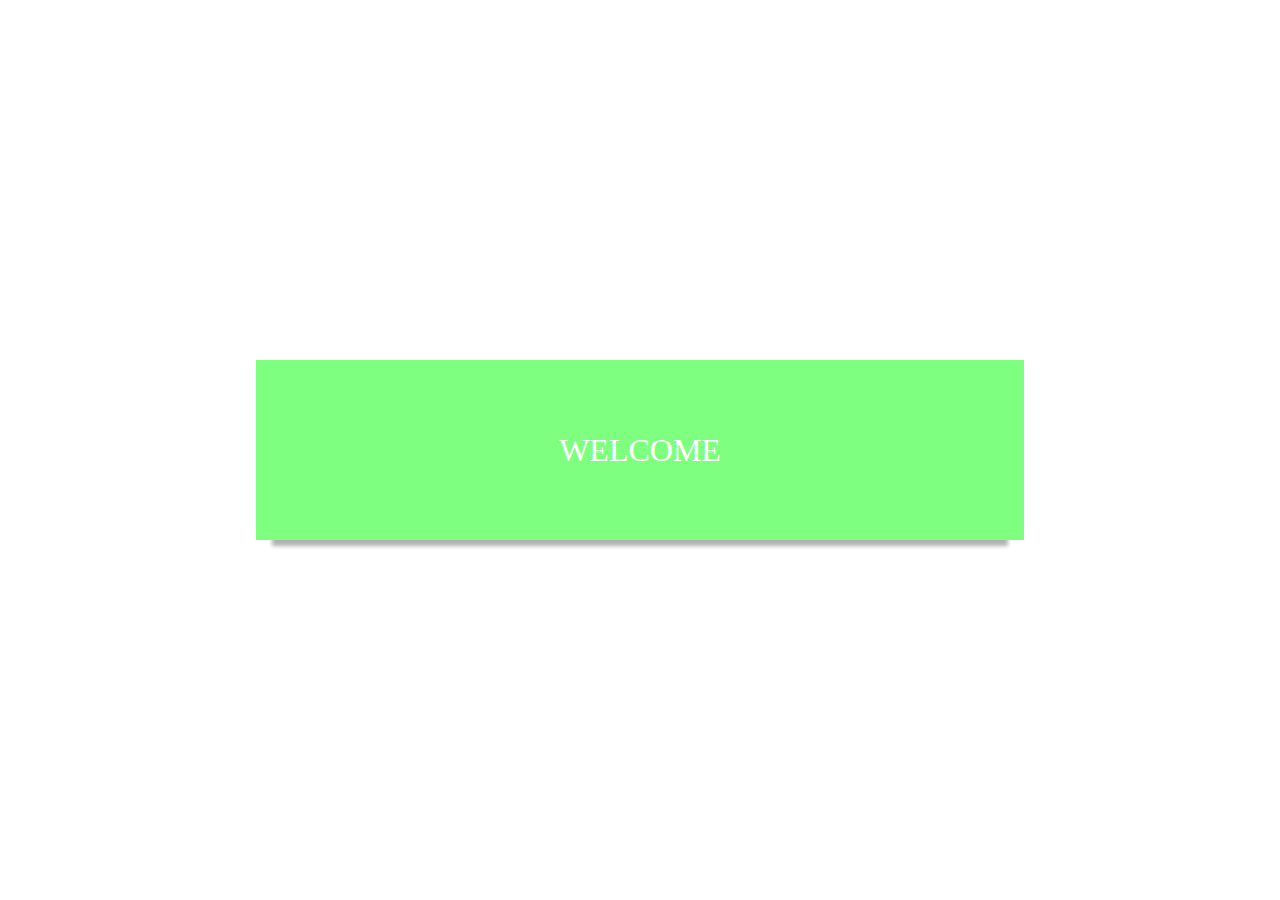
<file: index.html>
<!doctype>
<html>
    <head>
        <meta name="viewport" content="width=device-width">
        <style>
            *{
                margin: 0px;
                box-sizing: border-box;
                transition: all 350ms cubic-bezier(0.65, 0.05, 0.36, 1);
            }
            body {
    display: flex;
    justify-content: center;
    align-items: center;
}
            section {
    width: 60vw;
    height: 20vh;
    background-color: rgba(70, 255, 70, 0.69);
                display: flex;
    justify-content: center;
    align-items: center;
    box-shadow: 0px 22px 4px -16px rgba(0, 0, 0, 0.31);
}
            h1 {
    color: white;
    font-family: 'Segoe UI';
    font-weight: 300;
}
            @media screen and (max-width: 600px) {
                section{
                    width: 99.82%;
                    height: 100vh;
                    background: green;
                }
                h1{
                    font-size: 4rem;
                }
            }
        
            
        </style>
    </head>
    <body>
        <section><h1>WELCOME</h1></section>
    </body>
</html>
</file>
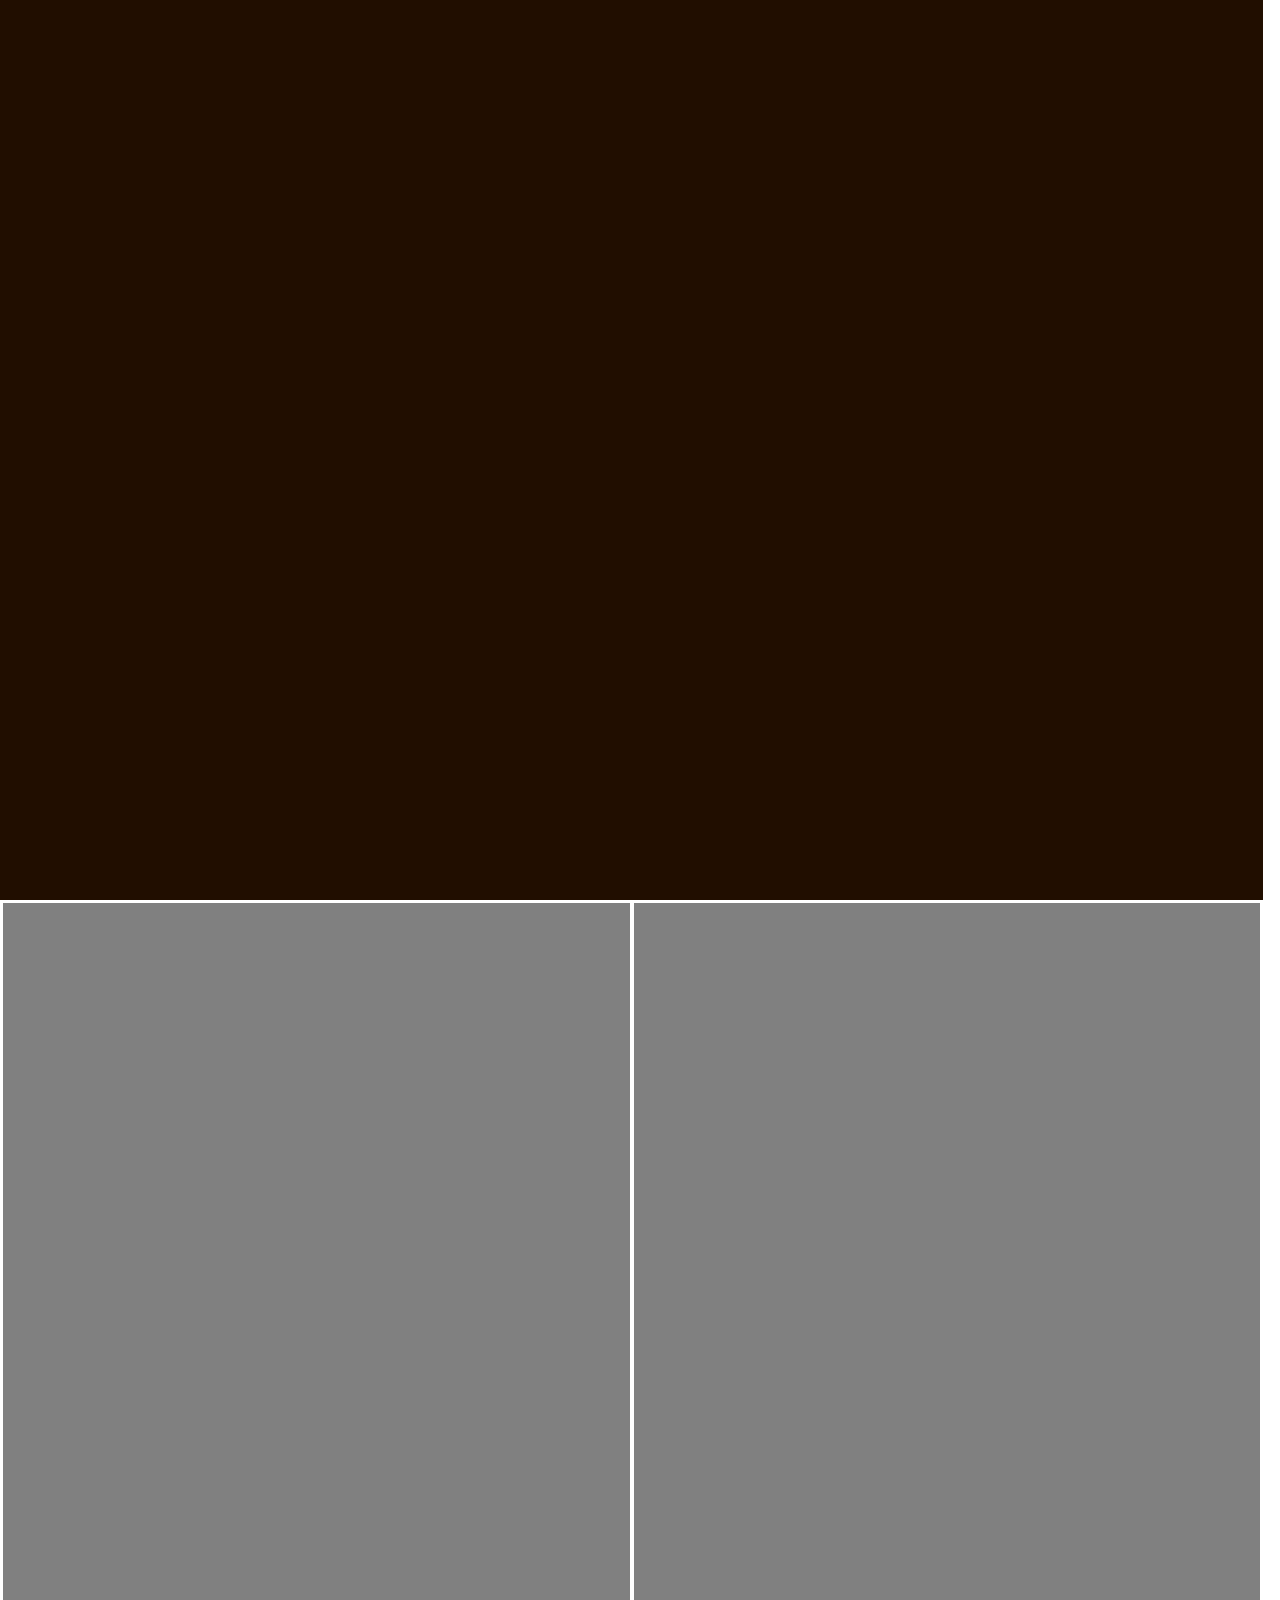
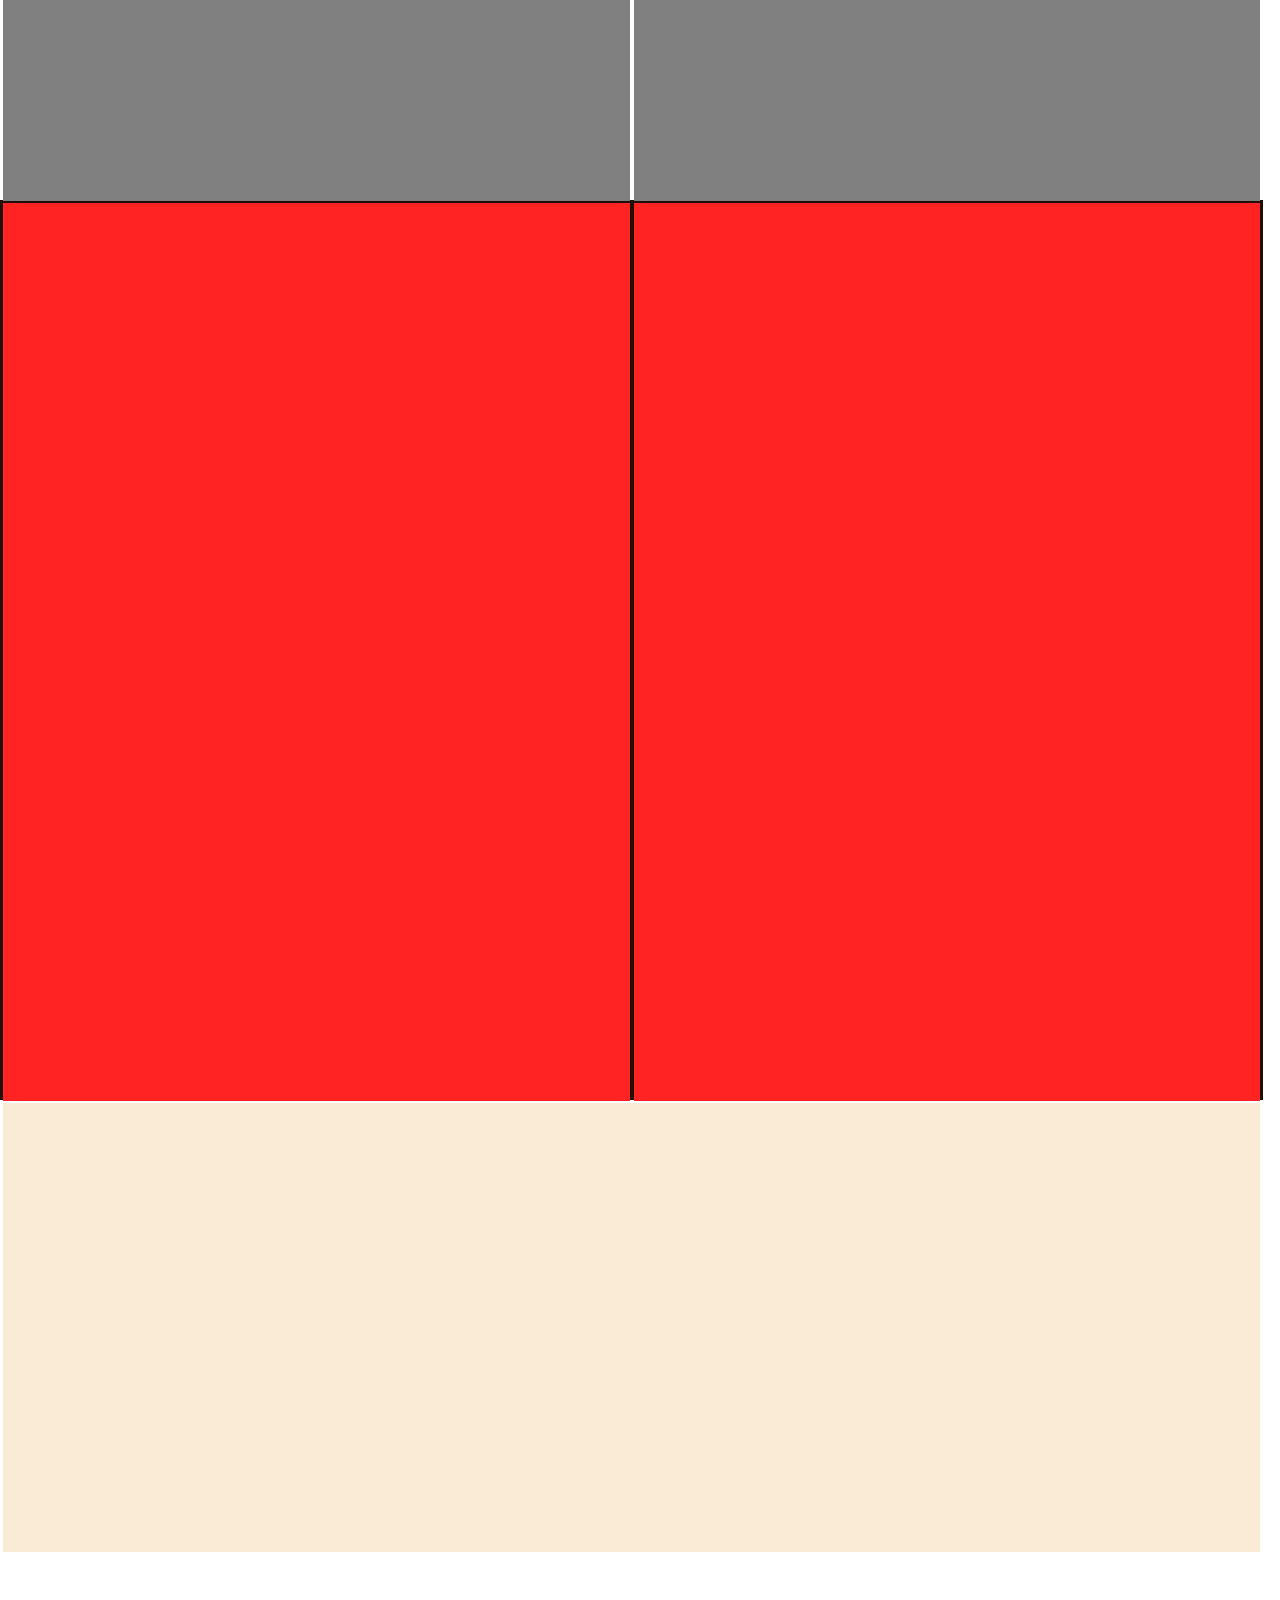
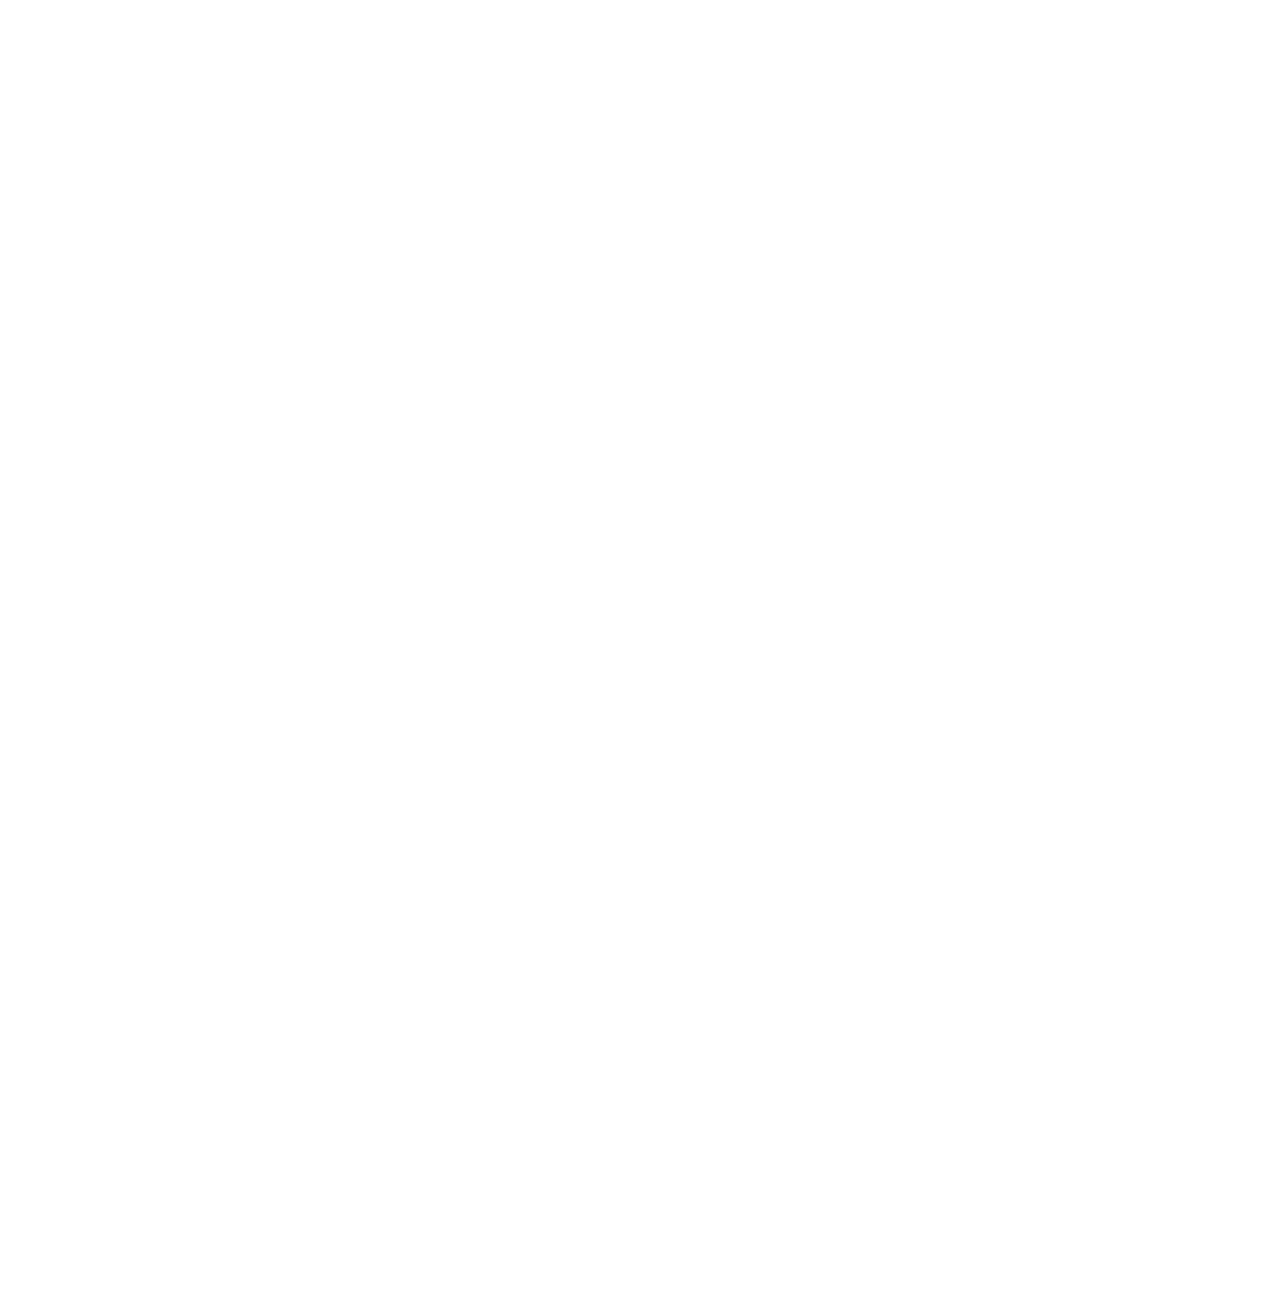
<file: web_layout_1/index.html>
<!DOCTYPE html>
<html lang="en">

<head>
	<meta charset="UTF-8">
	<meta name="viewport" content="width=device-width, user-scalable=no, initial-scale=1.0, maximum-scale=1.0, minimum-scale=1.0">
	<title>web_layout_1</title>
	<link rel="stylesheet" href="./sass/styles.css">
</head>

<body>
	<header></header>
	<section>
		<main>
			<div class="box"></div>
			<div class="box"></div>
		</main>
		<main>
			<div class="box-2"></div>
			<div class="box-2"></div>
		</main>
		<main>
			<acticle></acticle>
		</main>
		<main>
			<nav></nav>
			<nav>
				<div class="upper-box">
					<div class="sec"></div>
					<div class="sec"></div>
				</div>
				<div class="lower_box">
					<div class="lower_sec"></div>
					<div class="lower_sec"></div>
				</div>
			</nav>
		</main>
	</section>
	<footer>
		<aside></aside>
		<container></container>
	</footer>
</body>

</html>
</file>
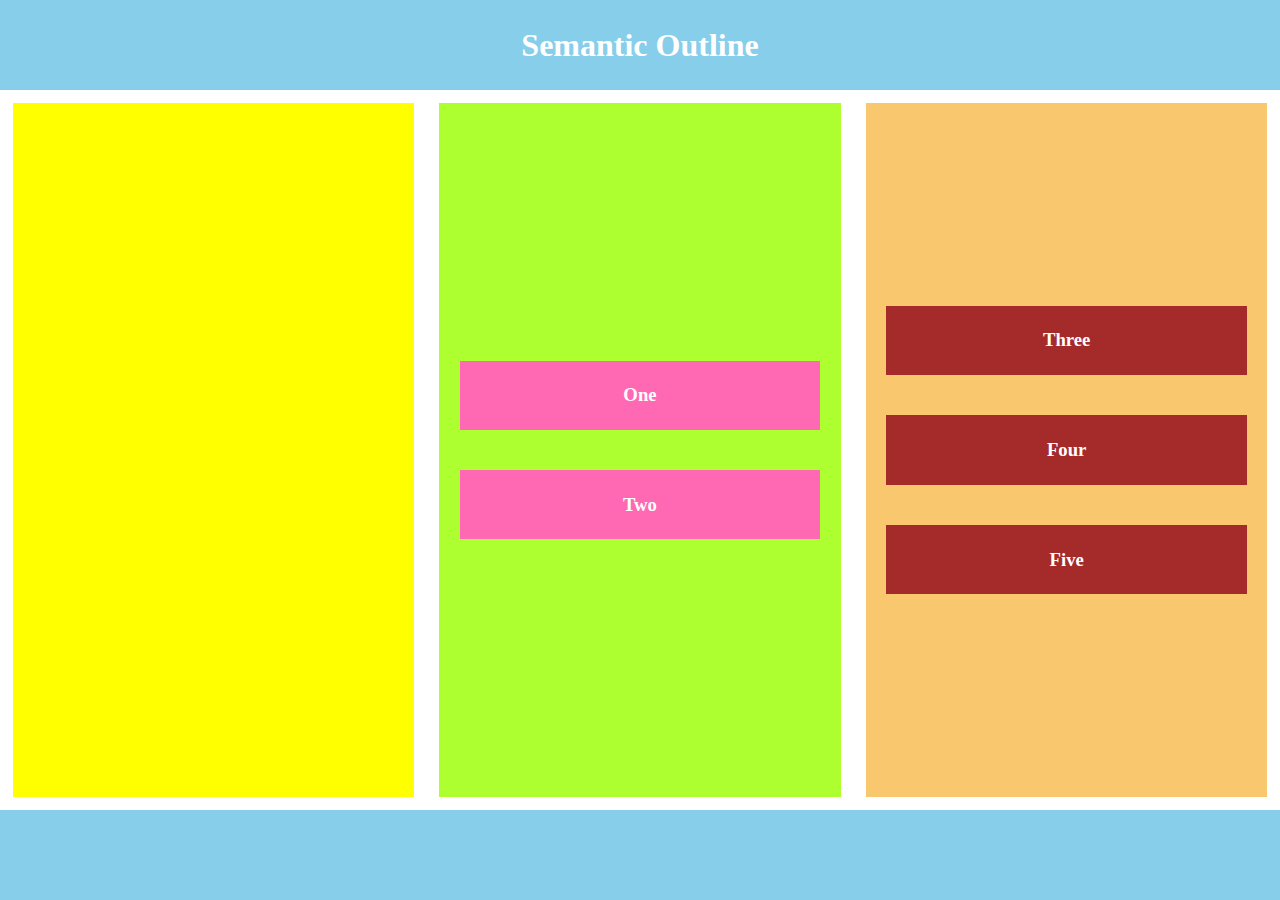
<file: outline_1.html>
<!doctype>
<html>
    <head>
        <title></title>
        <meta name="viewport" content="width=device-width">
        <style>
            *{
                margin: 0px;
                box-sizing: border-box;
            }
            section>article>section, section>aside>section {
                width: 90%;
                height: 10%;
                justify-content: center;
                align-items: center;
             }
            header {
                flex: 1;
                height: 10vh;
                background-color: skyblue;
                justify-content: center;
                display: flex;
                align-items: center;
            }
            section {
                height: 80vh;
                display: flex;
            }
            nav {
                width: 50%;
                background-color: yellow;
            }
            article {
                width: 50%;
                background: greenyellow;
            }
            section>article>section{   
                background-color: hotpink;
                margin: 5%;
            }
            aside {
                width: 50%;
                background-color: #F9C86E;
            }
            section>aside>section{
                background-color: brown;
                margin: 5%;
            }
           nav, article, aside {
                margin: 1%;
                display: flex;
                flex-direction: column;
                align-items: center;
                justify-content: center;
            }
            footer {
                background-color: skyblue;
                flex: 1;
                height: 10vh;
            }
            @media screen and (max-width: 600px){
                section{
                    flex-direction: column;
                }
                nav,article,aside{
                    margin: 1px auto;
                    height: 50%;
                    width: 99vw;
                }
                h3{
                    font-size: 1rem;
                }
                h1{
                    font-size: 1.5
                        rem;
                }
            }
            h1,h3{
                    font-family: 'Segoe UI';
                    color: white;
                }
        </style>
    </head>
    <body>
        <header><h1>Semantic Outline</h1></header>
        <section>
            <nav></nav>
            <article>
                <section><h3>One</h3></section>
                <section><h3>Two</h3></section>
            </article>
            <aside>
                <section><h3>Three</h3></section>
                <section><h3>Four</h3></section>
                <section><h3>Five</h3></section>
            </aside>
        </section>
        <footer></footer>
    </body>
</html>
</file>
<file: web_layout_1/sass/styles.css>
/* line 4, C:/Users/Ravindra/Documents/GitHub/playing_with_media_query_part_1/web_layout_1/sass/styles.sass */

* {
	margin: 0px;
	box-sizing: border-box;
}


/* line 8, C:/Users/Ravindra/Documents/GitHub/playing_with_media_query_part_1/web_layout_1/sass/styles.sass */

header,
footer,
section {
	width: 98.7vw;
	height: 100vh;
}


/* line 12, C:/Users/Ravindra/Documents/GitHub/playing_with_media_query_part_1/web_layout_1/sass/styles.sass */

header {
	background-color: #210e00;
}


/* line 16, C:/Users/Ravindra/Documents/GitHub/playing_with_media_query_part_1/web_layout_1/sass/styles.sass */

section main {
	width: 100%;
	height: 100vh;
	padding: 1px;
	display: flex;
}


/* line 22, C:/Users/Ravindra/Documents/GitHub/playing_with_media_query_part_1/web_layout_1/sass/styles.sass */

section main .box {
	height: 100%;
	width: 50%;
	margin: 2px;
	background-color: gray;
}


/* line 29, C:/Users/Ravindra/Documents/GitHub/playing_with_media_query_part_1/web_layout_1/sass/styles.sass */

section main:nth-child(2) .box-2 {
	height: 100%;
	width: 50%;
	margin: 2px;
	background-color: #ff2323;
}


/* line 36, C:/Users/Ravindra/Documents/GitHub/playing_with_media_query_part_1/web_layout_1/sass/styles.sass */

section main:nth-child(3) acticle {
	height: 50%;
	flex: 1;
	background-color: antiquewhite;
	margin: 2px;
}


/* line 42, C:/Users/Ravindra/Documents/GitHub/playing_with_media_query_part_1/web_layout_1/sass/styles.sass */

footer {
	background-color: #210e00;
}


/*# sourceMappingURL=styles.css.map */
</file>
